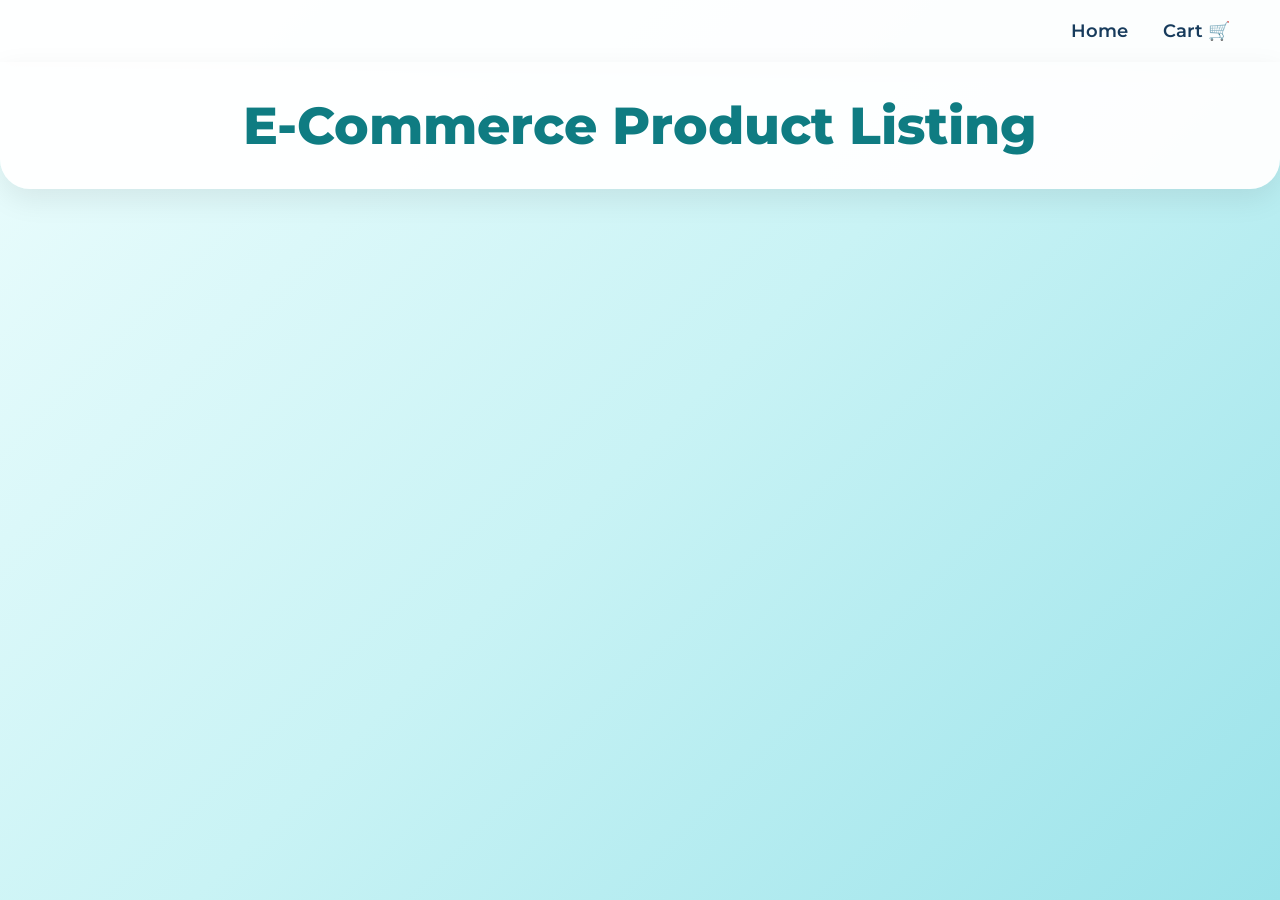
<file: index.html>
<!DOCTYPE html>
<html lang="en">
<head>
    <meta charset="UTF-8">
    <meta name="viewport" content="width=device-width, initial-scale=1.0">
   <title>E-Commerce Product Listing</title>

    <!-- Google Font -->
    <link rel="preconnect" href="https://fonts.googleapis.com">
    <link rel="preconnect" href="https://fonts.gstatic.com" crossorigin>
    <link href="https://fonts.googleapis.com/css2?family=Montserrat:wght@400;500;600;700;800&display=swap" rel="stylesheet">

    <!-- CSS -->
    <link rel="stylesheet" href="style.css">
</head>
<body>

    <!-- Navbar -->
    <nav class="navbar">
        <ul class="nav-links">
            <li><a href="index.html">Home</a></li>
            <li><a href="cart.html">Cart 🛒</a></li>
        </ul>
    </nav>

    <!-- Header -->
    <header>
        <h1>E-Commerce Product Listing</h1>
    </header>

    <!-- Product List -->
    <div id="product-list"></div>

    <!-- JS -->
    <script src="script.js"></script>

</body>
</html>
</file>
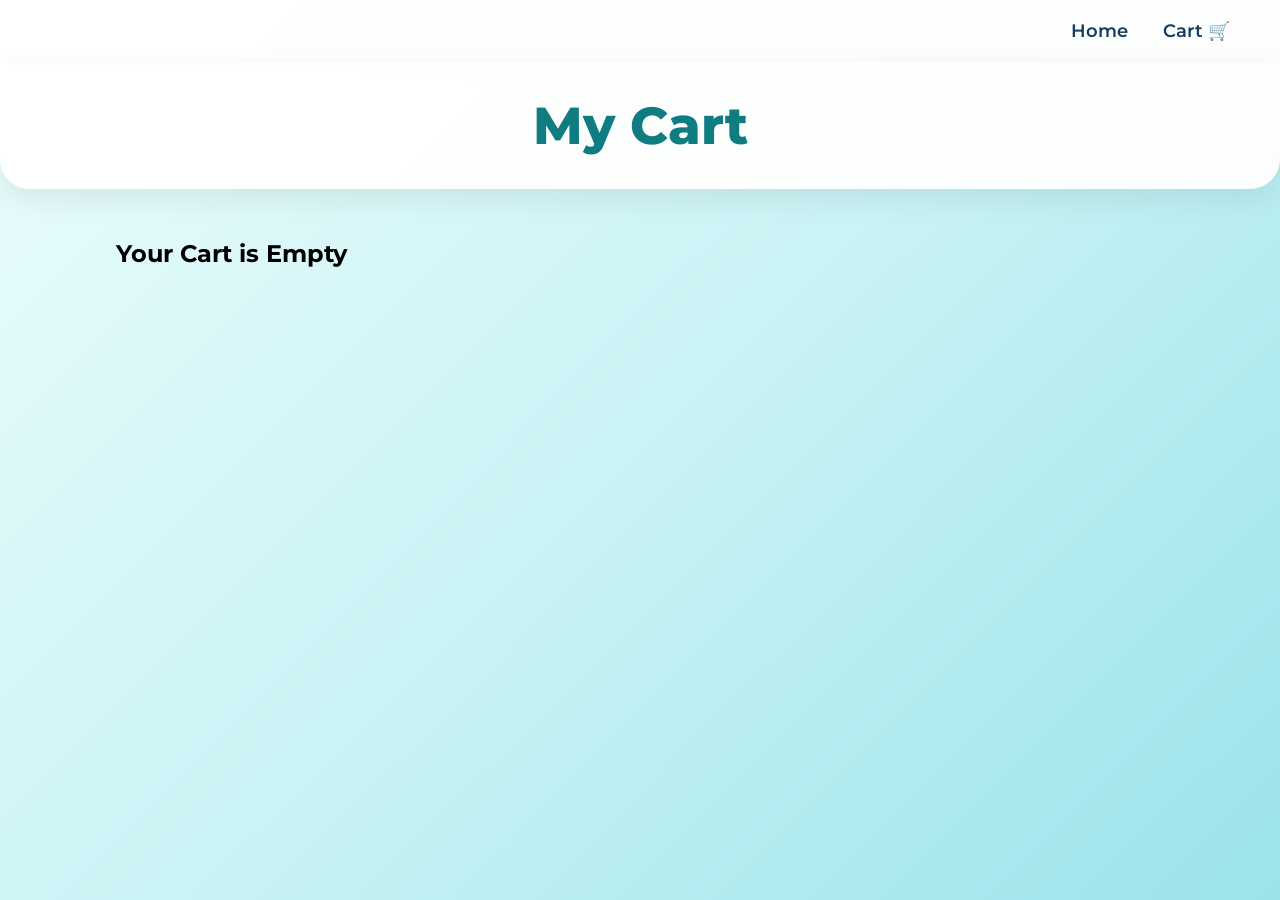
<file: cart.html>
<!DOCTYPE html>
<html lang="en">
<head>
    <meta charset="UTF-8">
    <meta name="viewport" content="width=device-width, initial-scale=1.0">
    <title>My Cart</title>

    <!-- Google Font -->
    <link rel="preconnect" href="https://fonts.googleapis.com">
    <link rel="preconnect" href="https://fonts.gstatic.com" crossorigin>
    <link href="https://fonts.googleapis.com/css2?family=Montserrat:wght@400;500;600;700;800&display=swap" rel="stylesheet">

    <!-- CSS -->
    <link rel="stylesheet" href="style.css">
</head>
<body>

    <!-- Navbar -->
    <nav class="navbar">
        <ul class="nav-links">
            <li><a href="index.html">Home</a></li>
            <li><a href="cart.html">Cart 🛒</a></li>
        </ul>
    </nav>

    <!-- Header -->
    <h1>My Cart</h1>

    <!-- Cart Items -->
    <div id="cart-container"></div>

    <!-- JS -->
    <script src="cart.js"></script>

</body>
</html>
</file>
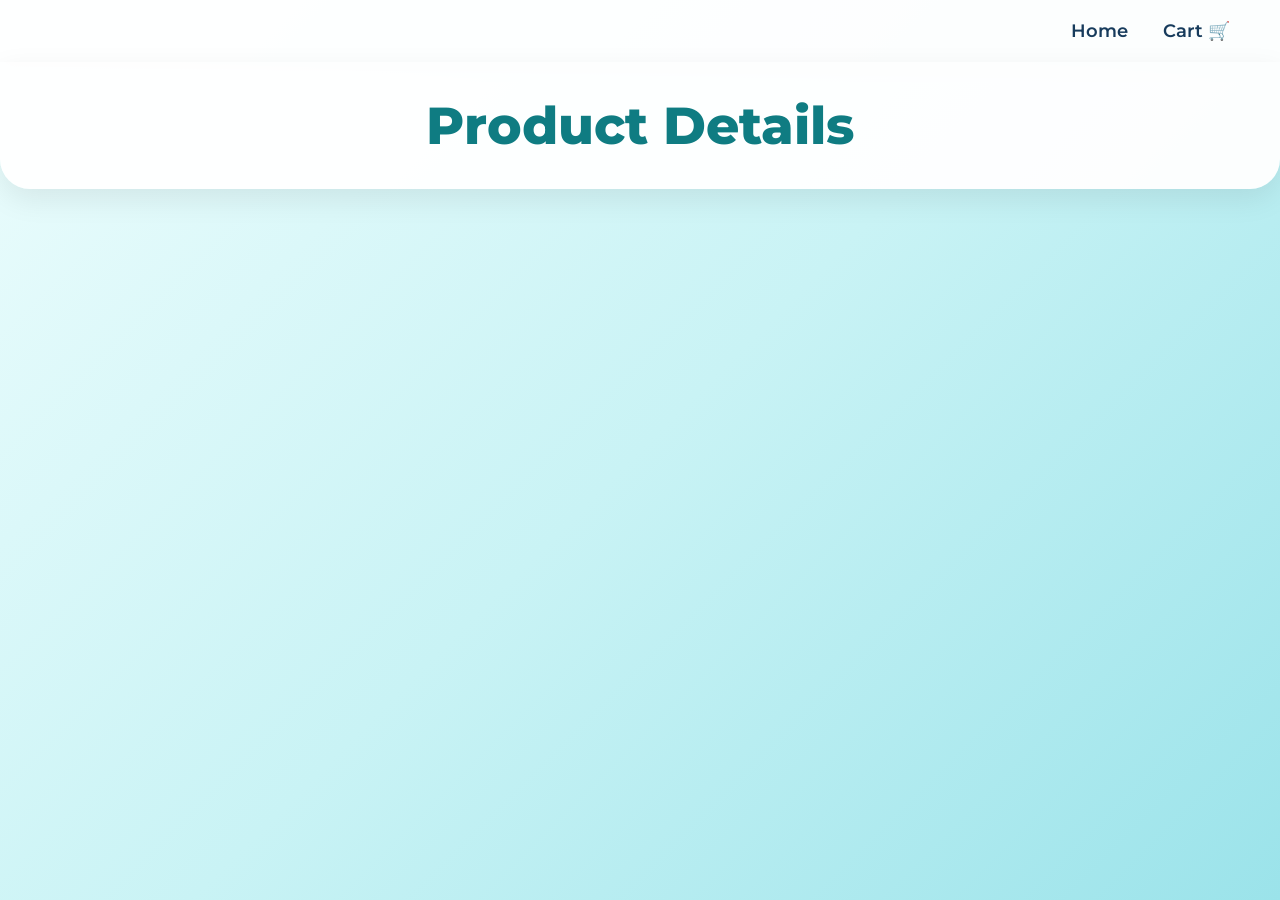
<file: product.html>
<!DOCTYPE html>
<html lang="en">
<head>
    <meta charset="UTF-8">
    <meta name="viewport" content="width=device-width, initial-scale=1.0">
    <title>Product Details Page</title>

    <!-- Google Font -->
    <link rel="preconnect" href="https://fonts.googleapis.com">
    <link rel="preconnect" href="https://fonts.gstatic.com" crossorigin>
    <link href="https://fonts.googleapis.com/css2?family=Montserrat:wght@400;500;600;700;800&display=swap" rel="stylesheet">

    <!-- CSS -->
    <link rel="stylesheet" href="style.css">
</head>
<body>

    <!-- Navbar -->
    <nav class="navbar">
        <ul class="nav-links">
            <li><a href="index.html">Home</a></li>
            <li><a href="cart.html">Cart 🛒</a></li>
        </ul>
    </nav>

    <!-- Header -->
    <h1>Product Details</h1>

    <!-- Product Details -->
    <div id="product-details">
        <!-- Product data yahan JS se aayega -->
    </div>

    <!-- JS -->
    <script src="product.js"></script>

</body>
</html>
</file>
<file: style.css>
* {
    margin: 0;
    padding: 0;
    box-sizing: border-box;
}

body {
    font-family: 'Montserrat', sans-serif;
    background: linear-gradient(135deg, #edfdfd, #c9f3f5, #9be3ea);
    min-height: 100vh;
}

/* ================= NAVBAR ================= */
.navbar {
    display: flex;
    justify-content: flex-end;
    align-items: center;
    padding: 20px 50px;
    background: rgba(255,255,255,0.95);
    box-shadow: 0 4px 18px rgba(0,0,0,0.08);
}

.nav-links {
    list-style: none;
    display: flex;
    gap: 35px;
}

.nav-links li a {
    text-decoration: none;
    color: #173b5c;
    font-size: 18px;
    font-weight: 600;
    transition: 0.3s;
}

.nav-links li a:hover {
    color: #0f7c82;
}

/* ================= HEADER ================= */
h1 {
    text-align: center;
    padding: 32px;
    font-size: 52px;
    font-weight: 800;
    color: #0f7c82;
    background: rgba(255, 255, 255, 0.96);
    box-shadow: 0 10px 30px rgba(0, 0, 0, 0.08);
    margin-bottom: 30px;
    border-radius: 0 0 30px 30px;
}

/* ================= LISTING PAGE ================= */
#product-list {
    display: grid;
    grid-template-columns: repeat(auto-fit, minmax(290px, 1fr));
    gap: 30px;
    padding: 30px;
}

.card {
    background: rgba(255, 255, 255, 0.82);
    backdrop-filter: blur(12px);
    border-radius: 28px;
    padding: 22px;
    box-shadow: 0 18px 35px rgba(0, 0, 0, 0.10);
    text-align: center;
    transition: all 0.35s ease;
    border: 1px solid rgba(255,255,255,0.4);
}

.card:hover {
    transform: translateY(-12px) scale(1.02);
    box-shadow: 0 22px 40px rgba(0, 0, 0, 0.16);
}

.card img {
    width: 100%;
    height: 250px;
    object-fit: contain;
    border-radius: 22px;
    background: #f8feff;
    padding: 18px;
}

.card h3 {
    margin: 20px 0 10px;
    font-size: 22px;
    font-weight: 700;
    color: #173b5c;
    min-height: 55px;
}

.price {
    color: #0f7c82;
    font-size: 30px;
    font-weight: 800;
    margin-bottom: 8px;
}

.rating {
    color: #f5a623;
    font-size: 18px;
    margin-bottom: 16px;
    font-weight: 600;
}

/* ================= BUTTONS ================= */
.btn {
    border: none;
    padding: 14px 24px;
    margin: 8px 5px;
    border-radius: 50px;
    cursor: pointer;
    color: white;
    font-size: 15px;
    font-weight: 700;
    transition: all 0.3s ease;
}

.view {
    background: linear-gradient(45deg, #173b5c, #0f7c82);
}

.cart {
    background: linear-gradient(45deg, #1bb6d9, #0083b0);
}

.btn:hover {
    transform: scale(1.07);
    box-shadow: 0 8px 18px rgba(0,0,0,0.15);
}

/* ================= PRODUCT DETAILS PAGE ================= */
#product-details {
    display: flex;
    justify-content: center;
    padding: 50px 20px;
}

.detail-card {
    width: 1100px;
    max-width: 95%;
    background: rgba(255,255,255,0.95);
    border-radius: 35px;
    padding: 45px;
    display: grid;
    grid-template-columns: 420px 1fr;
    gap: 60px;
    box-shadow: 0 20px 45px rgba(0,0,0,0.14);
}

.image-section {
    display: flex;
    justify-content: center;
    align-items: center;
}

.image-section img {
    width: 100%;
    max-width: 420px;
    height: 420px;
    object-fit: contain;
    background: #f7fdff;
    border-radius: 28px;
    padding: 25px;
}

.product-info {
    display: flex;
    flex-direction: column;
    justify-content: center;
}

.product-info h2 {
    font-size: 50px;
    color: #0f7c82;
    margin-bottom: 20px;
}

.desc {
    font-size: 18px;
    line-height: 1.9;
    color: #444;
    margin-bottom: 35px;
}

.info-grid {
    display: grid;
    grid-template-columns: repeat(2, 1fr);
    gap: 22px;
    margin-bottom: 35px;
}

.info-item {
    background: #f7fdff;
    padding: 22px;
    border-radius: 20px;
}

.info-item h4 {
    color: #173b5c;
    margin-bottom: 8px;
    font-size: 18px;
}

.info-item p {
    color: #0f7c82;
    font-weight: bold;
    font-size: 24px;
}

/* ================= CART PAGE ================= */
#cart-container {
    width: 85%;
    margin: auto;
    padding: 20px;
}

.cart-card {
    background: white;
    border-radius: 18px;
    padding: 18px 25px;
    margin-bottom: 16px;
    display: flex;
    align-items: center;
    gap: 20px;
    box-shadow: 0 5px 15px rgba(0,0,0,0.08);
}

.cart-card img {
    width: 90px;
    height: 90px;
    object-fit: contain;
    background: #f7fdff;
    border-radius: 12px;
}

.cart-info {
    flex: 1;
}

.cart-info h3 {
    font-size: 22px;
    color: #173b5c;
    margin-bottom: 8px;
}

.cart-info p {
    font-size: 20px;
    color: #0f7c82;
    font-weight: bold;
}

.remove-btn {
    border: none;
    background: #ff4d4d;
    color: white;
    padding: 12px 18px;
    border-radius: 10px;
    cursor: pointer;
    font-weight: bold;
}

.bill-summary {
    width: 420px;
    margin: 40px auto 20px auto;   /* center */
    background: rgba(255,255,255,0.95);
    padding: 35px;
    border-radius: 25px;
    box-shadow: 0 10px 25px rgba(0,0,0,0.12);
    text-align: center;
}

.bill-summary h2 {
    color: #0f7c82;
    font-size: 40px;
    margin-bottom: 25px;
    font-weight: 800;
}

.bill-summary p {
    margin: 18px 0;
    font-size: 28px;
    color: #173b5c;
    font-weight: 500;
}

.bill-summary h3 {
    margin-top: 25px;
    padding-top: 20px;
    border-top: 2px solid #d8eeee;
    font-size: 34px;
    color: #0f7c82;
    font-weight: 800;
}

/* ================= RESPONSIVE ================= */
@media (max-width: 900px) {
    .navbar {
        justify-content: center;
        padding: 18px;
    }

    .nav-links {
        gap: 20px;
    }

    h1 {
        font-size: 34px;
        padding: 22px;
    }

    #product-list {
        grid-template-columns: 1fr;
        padding: 16px;
    }

    .detail-card {
        grid-template-columns: 1fr;
        text-align: center;
        gap: 30px;
        padding: 25px;
    }

    .image-section img {
        height: 260px;
    }

    .product-info h2 {
        font-size: 30px;
    }

    .info-grid {
        grid-template-columns: 1fr;
    }

    .cart-card {
        flex-direction: column;
        text-align: center;
    }
}
</file>
